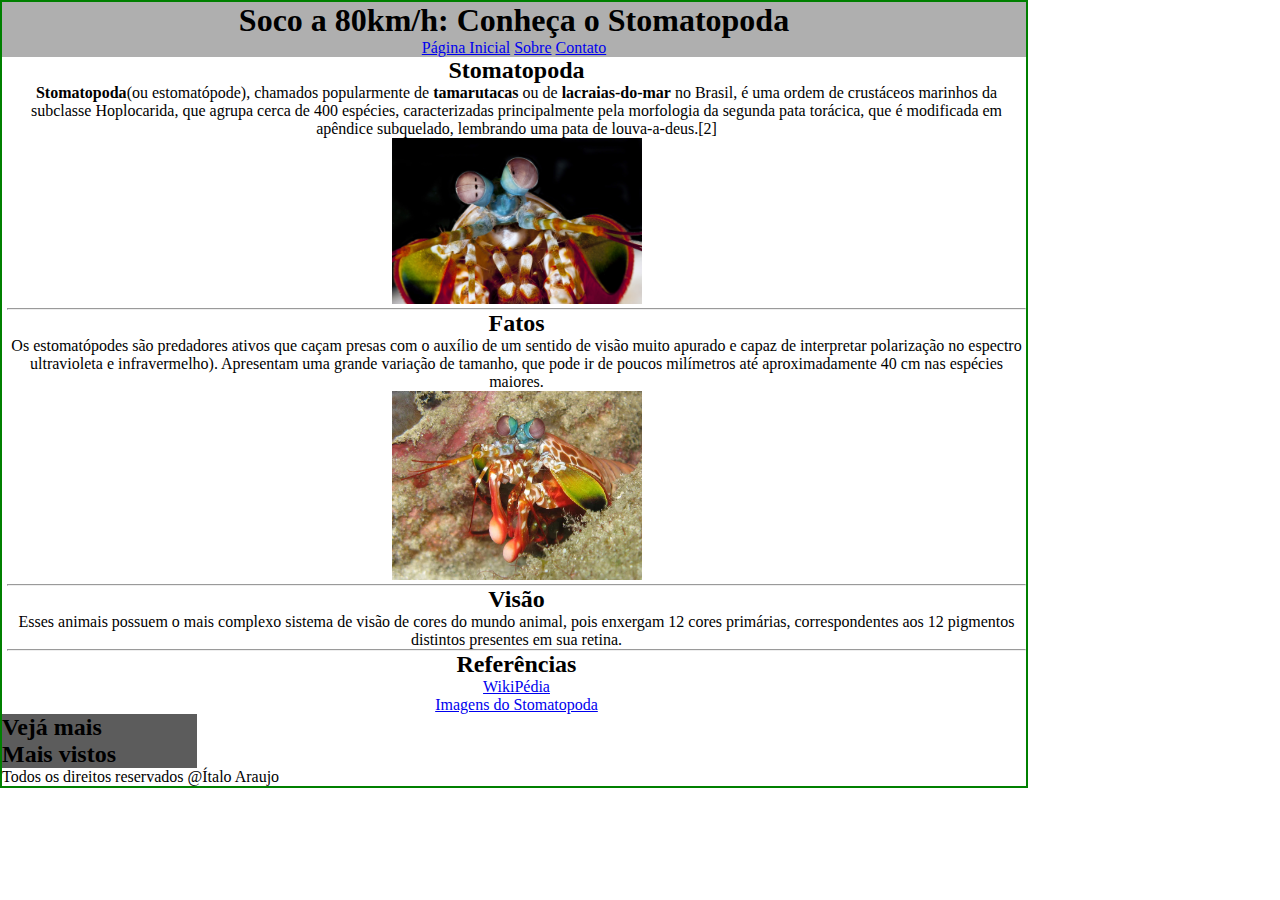
<file: fundamentos/bloco-3-introducao-a-html-e-css/dia-4-html-semantico/index.html>
<!DOCTYPE html>
<html lang="pt-br">

<head>
    <meta charset="UTF-8" />
    <meta name="viewport" content="width=device-width" />
    <link rel="stylesheet" type="text/css" href="style.css">
    <title>Stomatopoda</title>
</head>

<body>
    <section class="container">
        <!--insira os elementos aqui-->
        <header>
            <h1 id="inicial">Soco a 80km/h: Conheça o Stomatopoda</h1>
            <nav>
                <a href="#inicial">Página Inicial</a>
                <a href="#sobre">Sobre</a>
                <a href="#contato">Contato</a>
            </nav>
        </header>

        <article class="artigo" > 
            <section class="leia-principal" id="sobre">
                <h2>Stomatopoda</h2>
                <p>
                    <Strong>Stomatopoda</Strong>(ou estomatópode), chamados popularmente de <strong>tamarutacas</strong>
                    ou
                    de <strong>lacraias-do-mar</strong> no Brasil, é
                    uma ordem de crustáceos marinhos da subclasse Hoplocarida, que agrupa cerca de 400 espécies,
                    caracterizadas principalmente pela morfologia da segunda pata torácica, que é modificada em apêndice
                    subquelado, lembrando uma pata de louva-a-deus.[2]
                </p>
                <img style="width:250px" src="./imagens/foto1.jpg" alt="Foto do Stomatopoda">
            </section>

            <section>
                <hr>
                <h2>Fatos</h2>
                <p>
                    Os estomatópodes são predadores ativos que caçam presas com o auxílio de um sentido de visão muito
                    apurado e
                    capaz de interpretar polarização no espectro ultravioleta e infravermelho). Apresentam uma grande
                    variação
                    de tamanho, que pode ir de poucos milímetros até aproximadamente 40 cm nas espécies maiores.
                </p>
                <img style="width:250px" src="./imagens/foto2.webp" alt="Segunda foto do Stomatopadao">
            </section>

            <section>
                <hr>
                <h2>Visão</h2>
                <p>
                    Esses animais possuem o mais complexo sistema de visão de cores do mundo animal, pois enxergam 12
                    cores
                    primárias, correspondentes aos 12 pigmentos distintos presentes em sua retina.
                </p>
            </section>

            <section>
                <hr>
                <h2>Referências</h2>
                <ul>
                    <li><a href="https://pt.wikipedia.org/wiki/Stomatopoda">WikiPédia</a></li>
                    <li><a
                            href="https://www.google.com/search?q=Stomatopoda+visao&sxsrf=APq-WBuhTKI3yfsBt1Cs3MLuZ0pr1N8yKA:1649098150636&source=lnms&tbm=isch&sa=X&ved=2ahUKEwj3p9-rifv2AhV_GbkGHfW8D3AQ_AUoAXoECAEQAw&biw=1024&bih=664&dpr=1#imgrc=LA0oiTDuNxICeM">Imagens
                            do Stomatopoda</a>
                    </li>
                </ul>
            </section>

        </article>

        <aside>
            <section>
                <h2>Vejá mais</h2>
            </section>
    
            <section>
                <h2>Mais vistos</h2>
            </section>
    
        </aside>


        <footer>
            <section>
                <p>Todos os direitos reservados @Ítalo Araujo</p>
            </section>
        </footer>
    </section>


</html>
</file>
<file: fundamentos/bloco-3-introducao-a-html-e-css/dia-4-html-semantico/style.css>
*{
    margin: 0;
    padding: 0;
}

.container{
    position: relative;
    width: 80%;
    border: 2px solid green;
    float: left;
}

header{
    text-align: center;
    background-color: rgb(175, 175, 175);
}

.artigo{
    text-align: center;
    margin-left: 5px;
}


.leia-principal h2{
    text-align: center;
}
aside{
    float: left;
    height:100%;
    width: 19%;
    background-color: rgb(92, 92, 92);
    
}

footer{
    clear: both;

}
</file>
